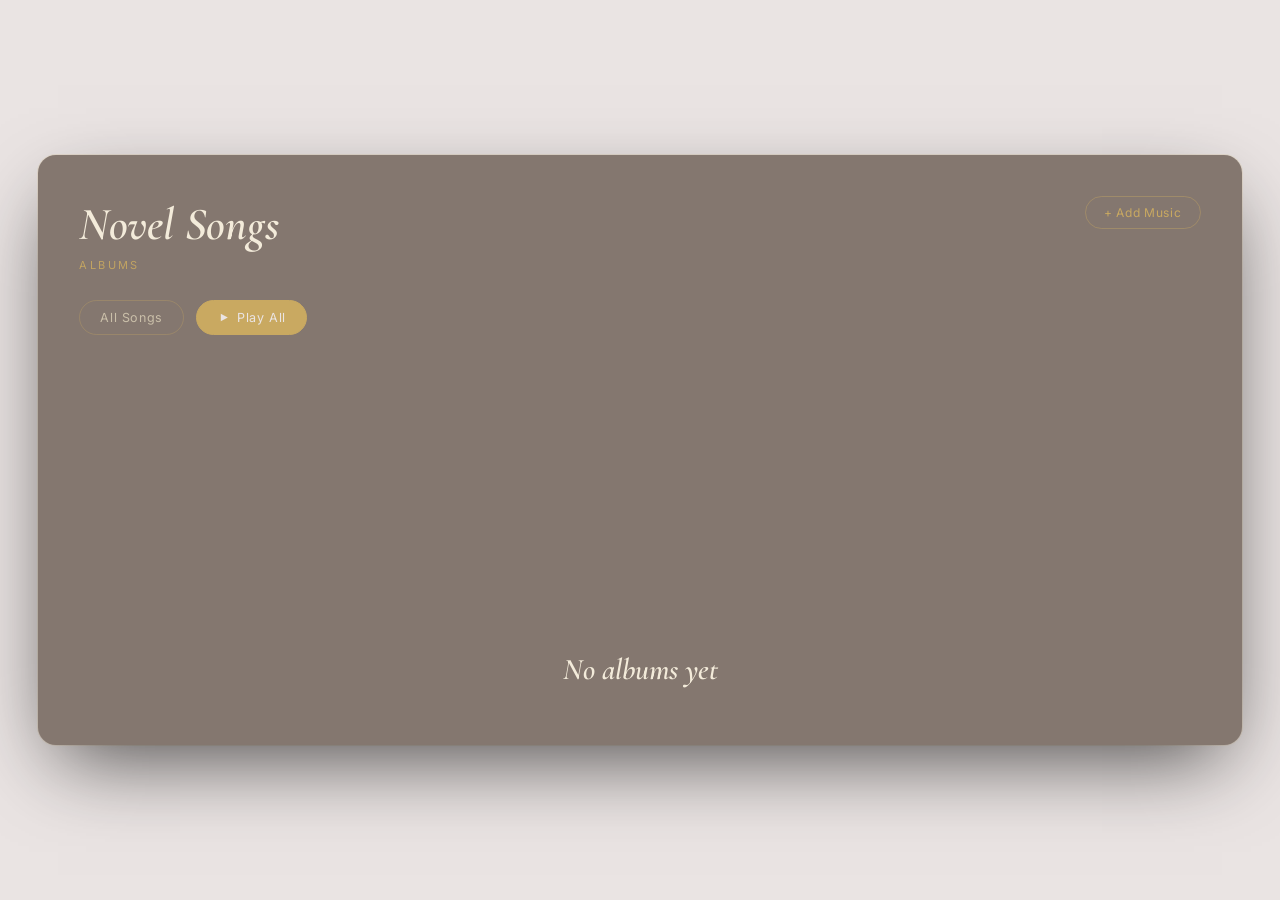
<file: index.html>
<!doctype html>
<html lang="en">
<head>
<meta charset="UTF-8" />
<meta name="viewport" content="width=device-width, initial-scale=1.0, viewport-fit=cover" />
<title>Anadel's Novels Music Page</title>
<link rel="preconnect" href="https://fonts.googleapis.com">
<link href="https://fonts.googleapis.com/css2?family=Cormorant+Garamond:ital,wght@0,500;0,600;1,500&family=Inter:wght@400;500;600&display=swap" rel="stylesheet">
<!-- ?v= on script.js/styles.css below: bump this any time either file
     changes, so browsers/CDNs (GitHub Pages included) fetch the new version
     instead of possibly serving a stale cached one alongside fresh HTML —
     that mismatch is what causes "old JS looking for an element the new HTML
     doesn't have" crashes. -->
<link rel="stylesheet" href="styles.css?v=20260935">
</head>
<body>

<div id="libraryView" class="library-view">
  <div class="library-header">
    <div>
      <div class="library-title">Novel Songs</div>
      <div class="library-sub">Albums</div>
    </div>
    <button class="add-music-btn" id="addMusicBtn" title="Add music" aria-label="Add music">+ Add Music</button>
  </div>
  <div class="library-top-actions">
    <button class="library-action-btn" id="allSongsBtn">All Songs</button>
    <button class="library-action-btn primary" id="playAllBtn">
      <svg viewBox="0 0 24 24" fill="currentColor"><path d="M7 5l13 7-13 7z"/></svg>
      Play All
    </button>
  </div>

  <div class="album-carousel" id="albumCarousel">
    <div class="album-carousel-stage" id="albumCarouselStage"></div>
    <div class="album-carousel-caption">
      <div class="album-carousel-name" id="albumCarouselName">—</div>
      <div class="album-carousel-count" id="albumCarouselCount"></div>
    </div>
  </div>

  <div class="song-list hidden" id="songListView"></div>
</div>

<div class="upload-overlay hidden" id="uploadOverlay">
  <div class="upload-panel">
    <div class="upload-panel-header">
      <div class="upload-panel-title">Add Music</div>
      <button class="upload-close-btn" id="uploadCloseBtn" title="Close" aria-label="Close">✕</button>
    </div>
    <div class="upload-hint">Saved in this browser only — it stays here until you remove it.</div>
    <div class="upload-storage" id="uploadStorageUsage"></div>

    <div class="upload-mode-tabs">
      <button class="upload-mode-btn active" id="uploadModeOneBtn" data-mode="one">One Song</button>
      <button class="upload-mode-btn" id="uploadModeManyBtn" data-mode="many">Many Songs</button>
    </div>

    <div id="uploadOneFields">
      <label class="upload-field">
        <span>Audio file</span>
        <input type="file" id="uploadAudioInput" accept="*/*">
      </label>
      <label class="upload-field">
        <span>Cover image (optional)</span>
        <input type="file" id="uploadImageInput" accept="image/*">
      </label>
      <label class="upload-field">
        <span>Title</span>
        <input type="text" id="uploadTitleInput" placeholder="Song title">
      </label>
      <label class="upload-field">
        <span>Album</span>
        <input type="text" id="uploadAlbumInput" placeholder="Leave blank for “Uploads”" list="albumSuggestions">
      </label>
      <label class="upload-field-checkbox">
        <input type="checkbox" id="uploadHolidayInput">
        <span>Holiday / Christmas track</span>
      </label>
    </div>

    <div id="uploadManyFields" class="hidden">
      <label class="upload-field">
        <span>Audio files — hold ⌘ and click each one (or ⌘A for all) in the dialog</span>
        <input type="file" id="uploadBulkAudioInput" accept="*/*" multiple>
      </label>
      <label class="upload-field">
        <span>Cover images (optional — matched to songs by filename, same ⌘-click to multi-select)</span>
        <input type="file" id="uploadBulkImageInput" accept="image/*" multiple>
      </label>
      <label class="upload-field">
        <span>Album (applied to all of these — optional)</span>
        <input type="text" id="uploadBulkAlbumInput" placeholder="Leave blank for “Uploads”" list="albumSuggestions">
      </label>
      <label class="upload-field-checkbox">
        <input type="checkbox" id="uploadBulkHolidayInput">
        <span>Mark all of these as Holiday / Christmas tracks</span>
      </label>
      <div class="upload-bulk-preview" id="uploadBulkPreview"></div>
    </div>

    <datalist id="albumSuggestions"></datalist>

    <div class="upload-actions">
      <div class="upload-progress" id="uploadProgress"></div>
      <button class="upload-save-btn" id="uploadSaveBtn">Add to Library</button>
    </div>
  </div>
</div>

<div class="upload-overlay hidden" id="editSongOverlay">
  <div class="upload-panel">
    <div class="upload-panel-header">
      <div class="upload-panel-title">Edit Song</div>
      <button class="upload-close-btn" id="editSongCloseBtn" title="Close" aria-label="Close">✕</button>
    </div>

    <label class="upload-field">
      <span>Cover image</span>
      <input type="file" id="editSongImageInput" accept="image/*">
    </label>
    <div class="edit-cover-current hidden" id="editSongCoverCurrent">
      <span>Current cover set.</span>
      <button type="button" class="edit-remove-cover-btn" id="editSongRemoveCoverBtn">Remove cover</button>
    </div>

    <label class="upload-field">
      <span>Title</span>
      <input type="text" id="editSongTitleInput" placeholder="Song title">
    </label>
    <label class="upload-field">
      <span>Album</span>
      <input type="text" id="editSongAlbumInput" placeholder="Leave blank for “Uploads”" list="albumSuggestions">
    </label>
    <label class="upload-field-checkbox">
      <input type="checkbox" id="editSongHolidayInput">
      <span>Holiday / Christmas track</span>
    </label>

    <div class="upload-actions">
      <div class="upload-progress" id="editSongProgress"></div>
      <button class="upload-save-btn" id="editSongSaveBtn">Save Changes</button>
    </div>
  </div>
</div>

<div class="player hidden" id="playerView">
  <div class="player-backdrop" id="playerBackdrop" aria-hidden="true">
    <div class="backdrop-layer" id="backdropLayerA"></div>
    <div class="backdrop-layer" id="backdropLayerB"></div>
    <div class="backdrop-scrim"></div>
  </div>

  <button class="back-btn" id="backBtn" title="Back to albums" aria-label="Back to albums">
    <svg viewBox="0 0 24 24" fill="none" stroke="currentColor" stroke-width="1.8"><path d="M15 18l-6-6 6-6"/></svg>
    <span>Albums</span>
  </button>

  <div class="corner-controls-left">
    <button class="ctrl-btn small" id="likeBtn" title="Like this track" aria-label="Like this track">
      <svg viewBox="0 0 24 24" fill="none" stroke="currentColor" stroke-width="1.6"><path d="M12 21s-7.5-4.6-10-9.2C.4 8.1 2 4.5 5.6 4c2.1-.3 4 .8 5 2.6C11.6 4.8 13.5 3.7 15.6 4c3.5.5 5.2 4.1 3.6 7.8C16.7 16.4 12 21 12 21Z"/></svg>
    </button>
    <button class="ctrl-btn small" id="shuffleBtn" title="Shuffle upcoming songs" aria-label="Shuffle">
      <svg viewBox="0 0 24 24" fill="none" stroke="currentColor" stroke-width="1.6"><path d="M3 6h3.5c1.7 0 2.6.9 3.6 2.2M3 18h3.5c1.7 0 2.6-.9 3.6-2.2M14 6h3.7c1.5 0 2.3.7 3 1.7M14 18h3.7c1.5 0 2.3-.7 3-1.7M17.5 3.5 21 6l-3.5 2.5M17.5 20.5 21 18l-3.5-2.5"/></svg>
    </button>
    <button class="ctrl-btn" id="prevBtn" title="Previous song" aria-label="Previous">
      <svg viewBox="0 0 24 24" fill="currentColor"><path d="M6 5h2v14H6zM20 5v14L9 12z"/></svg>
    </button>
    <button class="ctrl-btn" id="playBtn" title="Play" aria-label="Play">
      <svg id="playIcon" viewBox="0 0 24 24" fill="none" stroke="currentColor" stroke-width="1.6" stroke-linejoin="round"><path d="M7 5l13 7-13 7z"/></svg>
    </button>
    <button class="ctrl-btn" id="nextBtn" title="Next song" aria-label="Next">
      <svg viewBox="0 0 24 24" fill="currentColor"><path d="M16 5h2v14h-2zM4 5v14l11-7z"/></svg>
    </button>
  </div>

  <div class="player-main">
    <div class="player-carousel" id="playerCarousel">
      <div class="player-carousel-stage" id="playerCarouselStage">
        <!-- viewBox is much taller than the visible crest (y 60-160) on purpose: the
             fill below the wavy line closes at y=2000 instead of the old y=220, so
             stretching this box's CSS height still leaves the crest sitting near the
             top, undistorted, with the solid "water" running on far past it. -->
        <svg class="player-carousel-wave" viewBox="0 0 1200 2000" preserveAspectRatio="none" aria-hidden="true">
          <path id="playerWaveA" d="M0,110 C150,220 350,0 600,110 C850,220 1050,0 1200,110 L1200,2000 L0,2000 Z">
            <animate attributeName="d" dur="6s" repeatCount="indefinite"
              values="M0,110 C150,220 350,0 600,110 C850,220 1050,0 1200,110 L1200,2000 L0,2000 Z;
                      M0,110 C150,0 350,220 600,110 C850,0 1050,220 1200,110 L1200,2000 L0,2000 Z;
                      M0,110 C150,220 350,0 600,110 C850,220 1050,0 1200,110 L1200,2000 L0,2000 Z"/>
          </path>
          <path id="playerWaveB" d="M0,140 C200,10 400,270 600,140 C800,10 1000,270 1200,140 L1200,2000 L0,2000 Z">
            <animate attributeName="d" dur="4.5s" repeatCount="indefinite"
              values="M0,140 C200,10 400,270 600,140 C800,10 1000,270 1200,140 L1200,2000 L0,2000 Z;
                      M0,140 C200,270 400,10 600,140 C800,270 1000,10 1200,140 L1200,2000 L0,2000 Z;
                      M0,140 C200,10 400,270 600,140 C800,10 1000,270 1200,140 L1200,2000 L0,2000 Z"/>
          </path>
        </svg>
      </div>
    </div>

    <div class="now-playing">
      <div class="album-chip" id="albumChip">
        <span class="album-chip-art">
          <svg id="albumChipSvg" viewBox="0 0 1200 750" preserveAspectRatio="xMidYMid slice"></svg>
          <img id="albumChipImg" alt="" style="display:none;">
        </span>
        <span class="album-chip-name" id="albumTag"></span>
      </div>

      <div class="track-meta">
        <div class="track-title" id="trackTitle">—</div>
      </div>

      <div class="progress-row" id="progressRow">
        <span id="curTime">0:00</span>
        <div class="progress-track" id="progressTrack"><div class="progress-fill" id="progressFill"></div></div>
        <span id="totalTime">0:00</span>
      </div>
    </div>
  </div>
</div>

<script src="script.js?v=20260935"></script>
</body>
</html>
</file>
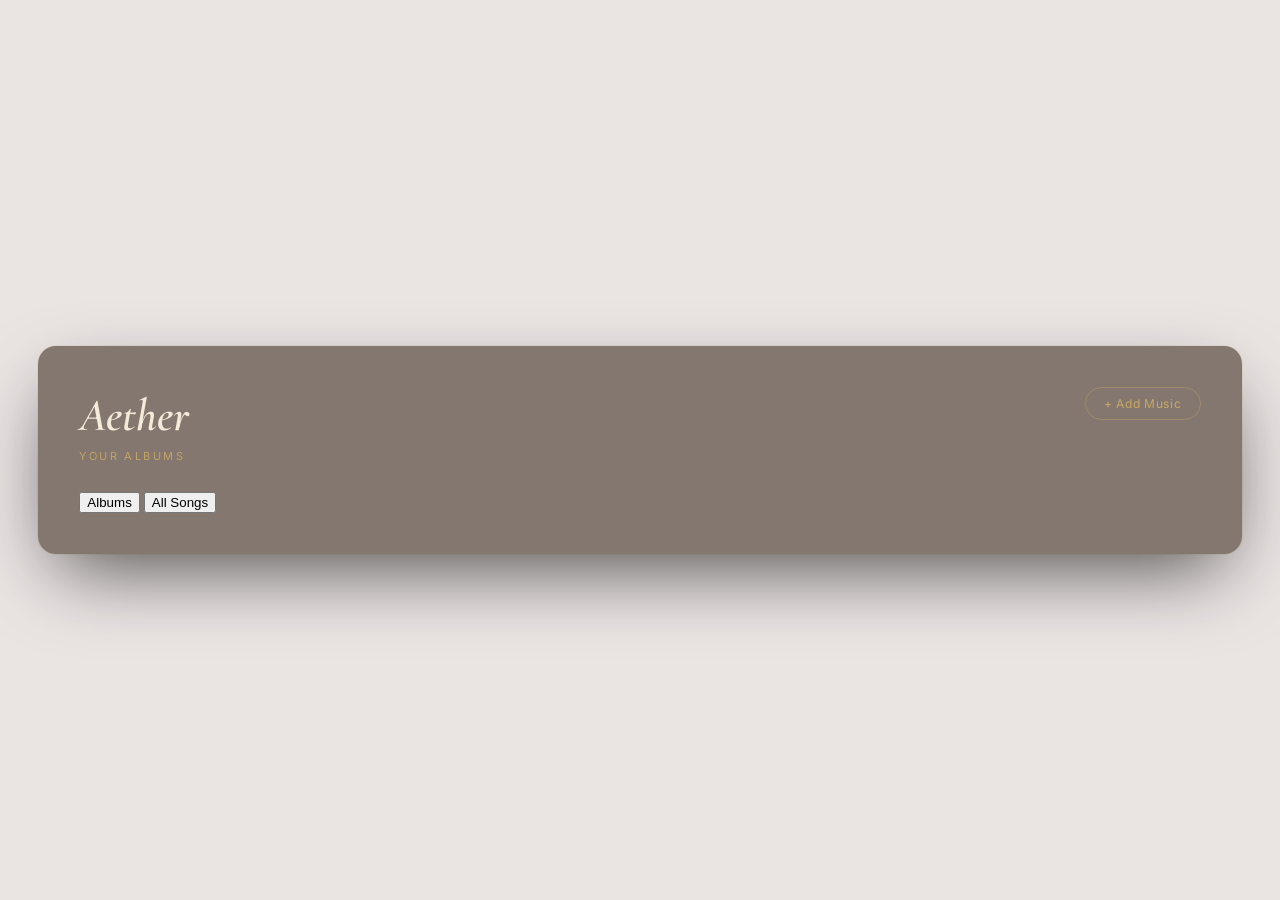
<file: playlist.html>
<!doctype html>
<html lang="en">
<head>
<meta charset="UTF-8" />
<meta name="viewport" content="width=device-width, initial-scale=1.0" />
<title>Anadel's Novels Music Page</title>
<link rel="preconnect" href="https://fonts.googleapis.com">
<link href="https://fonts.googleapis.com/css2?family=Cormorant+Garamond:ital,wght@0,500;0,600;1,500&family=Inter:wght@400;500;600&display=swap" rel="stylesheet">
<link rel="stylesheet" href="styles.css">
</head>
<body>

<div id="libraryView" class="library-view">
  <div class="library-header">
    <div>
      <div class="library-title">Aether</div>
      <div class="library-sub">Your Albums</div>
    </div>
    <button class="add-music-btn" id="addMusicBtn" title="Add music" aria-label="Add music">+ Add Music</button>
  </div>
  <div class="library-tabs">
    <button class="tab-btn active" data-tab="albums">Albums</button>
    <button class="tab-btn" data-tab="songs">All Songs</button>
  </div>
  <div class="album-grid" id="albumGrid"></div>
  <div class="song-list hidden" id="songListView"></div>
</div>

<div class="upload-overlay hidden" id="uploadOverlay">
  <div class="upload-panel">
    <div class="upload-panel-header">
      <div class="upload-panel-title">Add Music</div>
      <button class="upload-close-btn" id="uploadCloseBtn" title="Close" aria-label="Close">✕</button>
    </div>
    <div class="upload-hint">Saved in this browser only — it stays here until you remove it.</div>
    <div class="upload-storage" id="uploadStorageUsage"></div>

    <div class="upload-mode-tabs">
      <button class="upload-mode-btn active" id="uploadModeOneBtn" data-mode="one">One Song</button>
      <button class="upload-mode-btn" id="uploadModeManyBtn" data-mode="many">Many Songs</button>
    </div>

    <div id="uploadOneFields">
      <label class="upload-field">
        <span>Audio file</span>
        <input type="file" id="uploadAudioInput" accept="audio/*">
      </label>
      <label class="upload-field">
        <span>Cover image (optional)</span>
        <input type="file" id="uploadImageInput" accept="image/*">
      </label>
      <label class="upload-field">
        <span>Title</span>
        <input type="text" id="uploadTitleInput" placeholder="Song title">
      </label>
      <label class="upload-field">
        <span>Artist</span>
        <input type="text" id="uploadArtistInput" placeholder="Artist">
      </label>
      <label class="upload-field">
        <span>Album</span>
        <input type="text" id="uploadAlbumInput" placeholder="Leave blank for “Uploads”" list="albumSuggestions">
      </label>
    </div>

    <div id="uploadManyFields" class="hidden">
      <label class="upload-field">
        <span>Audio files — hold ⌘ and click each one (or ⌘A for all) in the dialog</span>
        <input type="file" id="uploadBulkAudioInput" accept="audio/*" multiple>
      </label>
      <label class="upload-field">
        <span>Cover images (optional — matched to songs by filename, same ⌘-click to multi-select)</span>
        <input type="file" id="uploadBulkImageInput" accept="image/*" multiple>
      </label>
      <label class="upload-field">
        <span>Album (applied to all of these — optional)</span>
        <input type="text" id="uploadBulkAlbumInput" placeholder="Leave blank for “Uploads”" list="albumSuggestions">
      </label>
      <div class="upload-bulk-preview" id="uploadBulkPreview"></div>
    </div>

    <datalist id="albumSuggestions"></datalist>

    <div class="upload-actions">
      <div class="upload-progress" id="uploadProgress"></div>
      <button class="upload-save-btn" id="uploadSaveBtn">Add to Library</button>
    </div>
  </div>
</div>

<div class="player hidden" id="playerView">
  <button class="back-btn" id="backBtn" title="Back to albums" aria-label="Back to albums">
    <svg viewBox="0 0 24 24" fill="none" stroke="currentColor" stroke-width="1.8"><path d="M15 18l-6-6 6-6"/></svg>
    <span>Albums</span>
  </button>

  <div class="art-layer" id="artLayer">
    <svg id="landscape" class="landscape-svg" viewBox="0 0 1200 750" preserveAspectRatio="xMidYMid slice"></svg>
    <img id="landscapeImg" class="landscape-svg" alt="" />
  </div>
  <div class="scrim"></div>

  <div class="queue-panel">
    <div class="queue-label">Up Next</div>
    <ul id="queueList"></ul>
  </div>

  <div class="lyrics-panel" id="lyricsPanel">
    <div class="lyrics-panel-header">
      <div class="lyrics-label">Lyrics</div>
      <button class="lyrics-edit-btn" id="lyricsEditBtn" title="Edit lyrics" aria-label="Edit lyrics">
        <span class="lyrics-edit-icon" aria-hidden="true">✎</span>
      </button>
    </div>
    <div class="lyrics-text" id="lyricsText"></div>
    <textarea class="lyrics-editor hidden" id="lyricsEditor" placeholder="Paste or type the lyrics here, line by line…"></textarea>
    <div class="lyrics-edit-actions hidden" id="lyricsEditActions">
      <button class="lyrics-save-btn" id="lyricsSaveBtn">Save</button>
      <button class="lyrics-cancel-btn" id="lyricsCancelBtn">Cancel</button>
    </div>
  </div>
  <button class="lyrics-toggle-btn" id="lyricsToggleBtn" title="Show lyrics" aria-label="Show lyrics">
    <svg viewBox="0 0 24 24" fill="none" stroke="currentColor" stroke-width="1.8"><path d="M4 6h16M4 12h10M4 18h7"/></svg>
    <span>Lyrics</span>
  </button>

  <div class="now-playing">
    <div class="track-meta">
      <div class="track-title" id="trackTitle">—</div>
      <div class="track-artist" id="trackArtist">—</div>
      <div class="album-tag" id="albumTag"></div>
    </div>

    <div class="progress-row">
      <span id="curTime">0:00</span>
      <div class="progress-track" id="progressTrack"><div class="progress-fill" id="progressFill"></div></div>
      <span id="totalTime">0:00</span>
    </div>

    <div class="controls-row">
      <button class="ctrl-btn small" id="likeBtn" title="Like this track" aria-label="Like this track">
        <svg viewBox="0 0 24 24" fill="none" stroke="currentColor" stroke-width="1.6"><path d="M12 21s-7.5-4.6-10-9.2C.4 8.1 2 4.5 5.6 4c2.1-.3 4 .8 5 2.6C11.6 4.8 13.5 3.7 15.6 4c3.5.5 5.2 4.1 3.6 7.8C16.7 16.4 12 21 12 21Z"/></svg>
      </button>
      <button class="ctrl-btn small" id="shuffleBtn" title="Shuffle upcoming songs" aria-label="Shuffle">
        <svg viewBox="0 0 24 24" fill="none" stroke="currentColor" stroke-width="1.6"><path d="M3 6h3.5c1.7 0 2.6.9 3.6 2.2M3 18h3.5c1.7 0 2.6-.9 3.6-2.2M14 6h3.7c1.5 0 2.3.7 3 1.7M14 18h3.7c1.5 0 2.3-.7 3-1.7M17.5 3.5 21 6l-3.5 2.5M17.5 20.5 21 18l-3.5-2.5"/></svg>
      </button>
      <button class="ctrl-btn" id="prevBtn" title="Previous song" aria-label="Previous">
        <svg viewBox="0 0 24 24" fill="currentColor"><path d="M6 5h2v14H6zM20 5v14L9 12z"/></svg>
      </button>
      <button class="ctrl-btn play-btn" id="playBtn" title="Play" aria-label="Play">
        <svg id="playIcon" viewBox="0 0 24 24" fill="currentColor"><path d="M7 5l13 7-13 7z"/></svg>
      </button>
      <button class="ctrl-btn" id="nextBtn" title="Next song" aria-label="Next">
        <svg viewBox="0 0 24 24" fill="currentColor"><path d="M16 5h2v14h-2zM4 5v14l11-7z"/></svg>
      </button>
      <button class="ctrl-btn small" id="addBtn" title="Add to library" aria-label="Add to library">
        <svg viewBox="0 0 24 24" fill="none" stroke="currentColor" stroke-width="1.6"><path d="M12 5v14M5 12h14"/></svg>
      </button>
    </div>
  </div>
</div>

<script src="script.js"></script>
</body>
</html>
</file>
<file: styles.css>
:root{
  --ink:#eae4e3;
  --ink-soft:#84776f;
  --parchment:#f3ebda;
  --parchment-dim:#cabfa9;
  --gold:#c9a961;
  --rose:#f1ecee;
  --mist:#8f8676;
  --font-display:'Cormorant Garamond', serif;
  --font-body:'Inter', sans-serif;
}
*{box-sizing:border-box;}
html,body{margin:0;padding:0;background:var(--ink);}
body{
  font-family:var(--font-body);
  color:var(--parchment);
  display:flex;
  align-items:center;
  justify-content:center;
  min-height:100vh;
  padding:24px;
}
.hidden{ display:none !important; }

/* ---------- Library / Albums view ---------- */
.library-view{
  width:94vw;
  max-width:1500px;
  max-height:90vh;
  overflow-y:auto;
  background:var(--ink-soft);
  border-radius:18px;
  padding:clamp(22px,3.2vw,44px);
  box-shadow:0 30px 80px -20px rgba(0,0,0,0.7), 0 0 0 1px rgba(201,169,97,0.15);
}
.library-header{
  display:flex; align-items:baseline; justify-content:space-between;
  margin-bottom:clamp(16px,2.4vw,28px);
}
.library-title{
  font-family:var(--font-display); font-style:italic; font-weight:600;
  font-size:clamp(30px,4vw,46px); color:var(--parchment);
}
.library-sub{
  font-size:11px; letter-spacing:.22em; text-transform:uppercase;
  color:var(--gold); opacity:.9; margin-top:6px;
}
.play-overlay{
  position:absolute; inset:0;
  display:flex; align-items:center; justify-content:center;
  background:rgba(10,8,7,.35);
  opacity:0; transition:opacity .2s ease;
}
.play-overlay svg{ width:32px; height:32px; fill:var(--parchment); }

/* ---------- Library top actions + album carousel ---------- */
.library-top-actions{
  display:flex; gap:12px;
  margin-bottom:clamp(14px,1.8vw,20px);
}
.library-action-btn{
  display:flex; align-items:center; gap:7px;
  background:none;
  border:1px solid rgba(201,169,97,.3);
  color:var(--parchment-dim);
  padding:9px 20px;
  border-radius:22px;
  font-family:var(--font-body);
  font-size:12.5px; letter-spacing:.05em;
  cursor:pointer;
  transition:background .2s ease, color .2s ease, border-color .2s ease;
}
.library-action-btn svg{ width:13px; height:13px; }
.library-action-btn:hover{ color:var(--parchment); border-color:rgba(201,169,97,.5); }
.library-action-btn:focus-visible{ outline:2px solid var(--gold); outline-offset:2px; }
.library-action-btn.active{
  background:rgba(201,169,97,.15);
  color:var(--gold);
  border-color:rgba(201,169,97,.5);
}
.library-action-btn.primary{
  background:var(--gold);
  color:var(--ink);
  border-color:var(--gold);
}
.library-action-btn.primary svg{ fill:var(--ink); }
.library-action-btn.primary:hover{ background:#dab975; color:var(--ink); }

.album-carousel{
  position:relative;
  margin-bottom:clamp(10px,1.4vw,16px);
}
.album-carousel-stage{
  position:relative;
  height:clamp(180px, 22vw, 280px);
  transform:translateX(var(--drag, 0px));
  transition:transform .35s cubic-bezier(.22,.9,.32,1);
  touch-action:pan-y;
  cursor:grab;
}
.album-carousel-stage.dragging{ transition:none; cursor:grabbing; }

.album-carousel-item{
  position:absolute; top:50%; left:50%;
  width:min(46vw, 360px);
  aspect-ratio:4/3;
  transition:transform .5s cubic-bezier(.22,.9,.32,1), opacity .5s ease;
  cursor:pointer;
  z-index:1;
}
.album-carousel-item-inner{
  position:relative;
  width:100%; height:100%;
  border-radius:14px;
  overflow:hidden;
  background:rgba(255,255,255,0.03);
  box-shadow:0 20px 45px -16px rgba(0,0,0,.55);
  transition:box-shadow .3s ease;
}
.album-carousel-item.is-active .album-carousel-item-inner{
  box-shadow:0 26px 60px -16px rgba(0,0,0,.6), 0 0 0 1px rgba(201,169,97,.35);
}
.album-carousel-item-inner svg, .album-carousel-item-inner img{
  position:absolute; inset:0; width:100%; height:100%; display:block;
}
.album-carousel-item-inner img{ object-fit:cover; object-position:center; }
.album-carousel-item.is-active:hover .play-overlay{ opacity:1; }

.album-carousel-item .album-edit-btn,
.album-carousel-item .album-revert-btn{
  position:absolute; z-index:3;
  width:26px; height:26px;
  border-radius:50%;
  display:flex; align-items:center; justify-content:center;
  background:rgba(10,8,7,.55);
  border:1px solid rgba(201,169,97,.4);
  color:var(--parchment);
  font-size:12px;
  opacity:0;
  pointer-events:none;
  cursor:pointer;
  transition:opacity .2s ease, background .2s ease;
  backdrop-filter:blur(3px);
}
.album-carousel-item.is-active .album-edit-btn,
.album-carousel-item.is-active .album-revert-btn{
  opacity:.65;
  pointer-events:auto;
}
.album-carousel-item .album-edit-btn:hover, .album-carousel-item .album-revert-btn:hover{
  opacity:1; background:rgba(10,8,7,.8);
}
.album-carousel-item .album-edit-btn:focus-visible, .album-carousel-item .album-revert-btn:focus-visible{
  outline:2px solid var(--gold); outline-offset:2px;
}
.album-carousel-item .album-edit-btn{ top:8px; right:8px; }
.album-carousel-item .album-revert-btn{ top:8px; right:40px; }

.album-carousel-caption{
  text-align:center;
  margin-top:clamp(10px,1.4vw,16px);
}
.album-carousel-name{
  font-family:var(--font-display); font-style:italic; font-weight:600;
  font-size:clamp(20px,2.6vw,30px);
  color:var(--parchment);
}
.album-carousel-count{
  font-size:11px; letter-spacing:.08em; text-transform:uppercase;
  color:var(--parchment-dim); opacity:.8; margin-top:4px;
}

.add-music-btn{
  background:none;
  border:1px solid rgba(201,169,97,.4);
  color:var(--gold);
  padding:8px 18px;
  border-radius:20px;
  font-family:var(--font-body);
  font-size:12px;
  letter-spacing:.06em;
  cursor:pointer;
  transition:background .2s ease, color .2s ease;
  align-self:flex-start;
}
.add-music-btn:hover{ background:rgba(201,169,97,.15); }
.add-music-btn:focus-visible{ outline:2px solid var(--gold); outline-offset:2px; }

.song-row{ position:relative; }
.song-row-actions{ display:flex; gap:2px; flex-shrink:0; }
.song-row-icon-btn{
  flex-shrink:0;
  background:none;
  border:none;
  color:var(--parchment-dim);
  opacity:.5;
  width:26px; height:26px;
  border-radius:50%;
  cursor:pointer;
  font-size:13px;
  transition:opacity .2s ease, background .2s ease, color .2s ease;
}
.song-row-icon-btn:hover{ opacity:1; background:rgba(255,255,255,0.06); }
.song-row-icon-btn:focus-visible{ outline:2px solid var(--gold); outline-offset:2px; }
.song-row-delete:hover{ color:var(--rose); }
.song-row-edit:hover{ color:var(--gold); }

.upload-overlay{
  position:fixed; inset:0; z-index:50;
  background:rgba(10,8,7,.72);
  display:flex; align-items:center; justify-content:center;
  padding:24px;
}
.upload-panel{
  width:100%; max-width:420px;
  max-height:86vh; overflow-y:auto;
  background:var(--ink-soft);
  border-radius:16px;
  padding:26px 26px 22px;
  box-shadow:0 30px 80px -20px rgba(0,0,0,0.7), 0 0 0 1px rgba(201,169,97,0.18);
}
.upload-panel-header{
  display:flex; align-items:center; justify-content:space-between;
  margin-bottom:6px;
}
.upload-panel-title{
  font-family:var(--font-display); font-style:italic; font-weight:600;
  font-size:22px; color:var(--parchment);
}
.upload-close-btn{
  background:none; border:none; color:var(--parchment-dim);
  font-size:15px; cursor:pointer; width:28px; height:28px; border-radius:50%;
  transition:color .2s ease, background .2s ease;
}
.upload-close-btn:hover{ color:var(--parchment); background:rgba(255,255,255,0.06); }
.upload-hint{
  font-size:11.5px; color:var(--parchment-dim); opacity:.85;
  margin-bottom:6px; line-height:1.5;
}
.upload-storage{
  font-size:11px; color:var(--parchment-dim); opacity:.7;
  margin-bottom:18px;
}
.upload-storage.warn{ color:var(--rose); opacity:1; }
.upload-field{
  display:flex; flex-direction:column; gap:6px;
  margin-bottom:14px;
  font-size:12px; letter-spacing:.04em;
  color:var(--parchment-dim);
}
.upload-field input[type="text"]{
  background:rgba(255,255,255,0.04);
  border:1px solid rgba(201,169,97,.25);
  color:var(--parchment);
  font-family:var(--font-body);
  font-size:14px;
  padding:9px 11px;
  border-radius:8px;
}
.upload-field input[type="text"]:focus{
  outline:none; border-color:var(--gold);
}
.upload-field input[type="file"]{
  color:var(--parchment-dim);
  font-size:12.5px;
}
.upload-field-checkbox{
  display:flex; align-items:center; gap:8px;
  margin-bottom:14px;
  font-size:12.5px;
  color:var(--parchment-dim);
  cursor:pointer;
}
.upload-field-checkbox input[type="checkbox"]{
  accent-color:var(--gold);
  width:15px; height:15px;
  cursor:pointer;
}
.upload-mode-tabs{ display:flex; gap:8px; margin-bottom:16px; }
.upload-mode-btn{
  flex:1;
  background:none;
  border:1px solid rgba(201,169,97,.25);
  color:var(--parchment-dim);
  padding:7px 10px;
  border-radius:16px;
  font-family:var(--font-body);
  font-size:11.5px;
  letter-spacing:.04em;
  cursor:pointer;
  transition:background .2s ease, color .2s ease, border-color .2s ease;
}
.upload-mode-btn:hover{ color:var(--parchment); }
.upload-mode-btn.active{
  background:rgba(201,169,97,.15);
  color:var(--gold);
  border-color:rgba(201,169,97,.5);
}

.upload-bulk-preview{
  max-height:180px;
  overflow-y:auto;
  margin-bottom:14px;
  border-radius:8px;
  background:rgba(255,255,255,0.03);
}
.upload-bulk-row{
  padding:8px 11px;
  border-bottom:1px solid rgba(255,255,255,0.05);
}
.upload-bulk-row:last-child{ border-bottom:none; }
.upload-bulk-title{
  display:block; font-size:13px; color:var(--parchment);
  white-space:nowrap; overflow:hidden; text-overflow:ellipsis;
}
.upload-bulk-sub{
  display:block; font-size:11px; color:var(--parchment-dim); margin-top:2px;
}

.upload-progress{
  font-size:11.5px; color:var(--parchment-dim); margin-right:auto; align-self:center;
}

.upload-actions{
  display:flex; justify-content:flex-end; align-items:center; margin-top:20px;
}
.upload-save-btn{
  background:var(--gold);
  color:var(--ink);
  border:none;
  padding:10px 22px;
  border-radius:20px;
  font-family:var(--font-body);
  font-weight:600;
  font-size:13px;
  cursor:pointer;
  transition:background .2s ease;
}
.upload-save-btn:hover{ background:#dab975; }

.edit-cover-current{
  display:flex; align-items:center; gap:10px;
  font-size:11.5px; color:var(--parchment-dim);
  margin:-8px 0 14px;
}
.edit-remove-cover-btn{
  background:none;
  border:1px solid rgba(194,85,123,.4);
  color:var(--rose);
  font-size:11px;
  padding:4px 11px;
  border-radius:12px;
  cursor:pointer;
  transition:background .2s ease;
}
.edit-remove-cover-btn:hover{ background:rgba(194,85,123,.12); }


.song-list{ display:flex; flex-direction:column; gap:2px; }
.song-row{
  display:flex; align-items:center; justify-content:space-between; gap:14px;
  padding:11px 12px; border-radius:8px; cursor:pointer;
  transition:background .2s ease;
}
.song-row:hover{ background:rgba(255,255,255,0.05); }
.song-row:focus-visible{ outline:2px solid var(--gold); outline-offset:2px; }
.song-row-main{ min-width:0; }
.song-row-title{
  font-family:var(--font-display); font-style:italic;
  font-size:18px; color:var(--parchment);
  white-space:nowrap; overflow:hidden; text-overflow:ellipsis;
}
.song-row-album{
  font-size:11px; letter-spacing:.08em; text-transform:uppercase;
  color:var(--gold); opacity:.8; flex-shrink:0; white-space:nowrap;
}

/* ---------- Player view ---------- */
/* The player's background is the current song's own cover photo, blurred
   full-bleed behind everything (see updatePlayerBackdrop in script.js) —
   an Apple-Music-style backdrop instead of a computed color palette. A
   constant dark scrim over it (.backdrop-scrim below) keeps text legible
   regardless of the photo, so there's no per-song light/dark branching or
   color extraction needed — just the image itself, which sidesteps the
   whole class of "background hasn't caught up yet" timing bugs a computed
   palette had. --pl-fg/--pl-accent stay fixed for the same reason. */
.player{
  position:relative;
  width:94vw;
  max-width:1500px;
  aspect-ratio:16/9;
  max-height:90vh;
  border-radius:18px;
  overflow:hidden;
  --pl-fg:var(--parchment);
  --pl-fg-dim:var(--parchment-dim);
  --pl-accent:var(--gold);
  --pl-chip-bg:rgba(20,16,15,0.55);
  --pl-chip-border:rgba(201,169,97,.35);
  --pl-ctrl-bg:rgba(255,255,255,0.08);
  --pl-track-bg:rgba(255,255,255,0.18);
  box-shadow:0 30px 80px -20px rgba(0,0,0,0.7), 0 0 0 1px rgba(201,169,97,0.15);
}
.player-backdrop{
  position:absolute; inset:0;
  z-index:0;
  overflow:hidden;
  background:linear-gradient(135deg, hsl(255,22%,15%), hsl(285,20%,10%));
}
.backdrop-layer{
  /* Oversized past the box (inset:-10%) and clipped by the parent's
     overflow:hidden so blur() sampling past the photo's own edge doesn't
     leave a lighter/transparent vignette ring around it. */
  position:absolute; inset:-10%;
  background-size:cover;
  background-position:center;
  filter:blur(60px) saturate(1.3) brightness(1.1);
  opacity:0;
  transition:opacity 900ms ease;
}
.backdrop-layer.is-active{ opacity:1; }
.backdrop-scrim{
  position:absolute; inset:0;
  background:rgba(10,8,10,0.22);
}
.back-btn{
  position:absolute; top:clamp(18px,2.4vw,30px); right:clamp(20px,2.6vw,34px);
  z-index:3;
  display:flex; align-items:center; gap:6px;
  background:var(--pl-chip-bg);
  border:1px solid var(--pl-chip-border);
  color:var(--pl-fg);
  border-radius:20px;
  padding:7px 14px 7px 10px;
  font-family:var(--font-body);
  font-size:12px; letter-spacing:.05em;
  cursor:pointer;
  backdrop-filter:blur(4px);
  transition:background .2s ease, color .5s ease, border-color .5s ease;
}
.back-btn:hover{ filter:brightness(1.15); }
.back-btn svg{ width:15px; height:15px; }

/* All five transport/status controls (like, shuffle, prev, play, next) live
   here now instead of a bottom controls row — floating top-left, mirroring
   .back-btn on the right. Bare .ctrl-btn icons (no chip background) match how
   they always looked sitting directly on the dynamic background before. */
.corner-controls-left{
  position:absolute; top:clamp(18px,2.4vw,30px); left:clamp(20px,2.6vw,34px);
  z-index:3;
  display:flex; align-items:center; gap:clamp(6px,1vw,14px);
}

/* ---------- Player carousel + now-playing (the player's main content) ---------- */
.player-main{
  position:absolute; inset:0;
  z-index:1;
  display:flex; flex-direction:column;
  align-items:center; justify-content:center;
  /* This gap plus .album-chip's negative top together reach up toward the
     carousel images — shrink one and the other needs to shrink with it, or
     the chip either crowds the images (gap too small for its reach) or the
     title sits too far below them (gap too big). */
  gap:clamp(12px,1.8vw,22px);
  padding:clamp(48px,5.5vw,72px) clamp(20px,2.6vw,34px) clamp(16px,2vw,28px);
}

.player-carousel{
  position:relative;
  width:100%;
  flex:1 1 auto;
  min-height:0;
  display:flex; align-items:center; justify-content:center;
}
.player-carousel-stage{
  /* Fills whatever space is actually left in .player-main after the
     now-playing block and padding claim theirs (via the flex:1 on
     .player-carousel above) — a fixed vh-based height here would either
     leave a gap or overflow the player depending on viewport, since the
     player's own height doesn't track viewport height directly. */
  position:relative;
  width:100%;
  height:100%;
  transform:translateX(var(--drag, 0px));
  transition:transform .35s cubic-bezier(.22,.9,.32,1);
  touch-action:pan-y;
  cursor:grab;
}
.player-carousel-stage.dragging{ transition:none; cursor:grabbing; }

.player-carousel-wave{
  /* Sits higher than a plain "right below the images" placement (top:100%
     would be) — the crest now peeks up near the images' own bottom edge, in
     the gap the shrunk (scaled-down) side items leave around themselves,
     without a tall reach down into the now-playing controls washing them out.
     left + an explicit calc() width (not left+right+width:auto) cancels
     .player-main's own horizontal padding so the wave reaches the true edges
     of the player — <svg> is a replaced element, so width:auto would resolve
     to an intrinsic default instead of stretching to fill left/right offsets
     the way a normal block element does. */
  position:absolute;
  left:calc(-1 * clamp(20px,2.6vw,34px));
  width:calc(100% + 2 * clamp(20px,2.6vw,34px));
  top:88%;
  height:90%;
  pointer-events:none;
  z-index:0;
}
/* --pl-wave-a/b come from the current song's own photo (sampled off the
   same image the blurred backdrop already loaded — see updateWaveAccent in
   script.js), so the wave still follows each song like the backdrop does.
   Falls back to the fixed theme accent/parchment when a photo can't be
   sampled (no cover, or a cross-origin host without CORS headers). This is
   purely decorative now — unlike the old palette system, a stale or
   missing accent here never affects the actual background. */
.player-carousel-wave path{ fill:var(--pl-wave-a, var(--pl-accent)); opacity:0.85; transition:fill 700ms ease; }
.player-carousel-wave path:last-child{ fill:var(--pl-wave-b, var(--parchment)); opacity:0.55; transition:fill 700ms ease; }

.player-carousel-item{
  position:absolute; top:50%; left:50%;
  height:100%;
  max-width:min(92%, 1000px);
  aspect-ratio:4/3;
  transition:transform .5s cubic-bezier(.22,.9,.32,1), opacity .5s ease;
  cursor:pointer;
  z-index:1;
}
.player-carousel-item-inner{
  position:relative;
  width:100%; height:100%;
  border-radius:14px;
  overflow:hidden;
  box-shadow:0 24px 50px -18px rgba(0,0,0,.45);
  animation:playerCarouselFloat 4.6s ease-in-out infinite;
  animation-delay:calc(var(--i, 0) * -0.6s);
}
.player-carousel-item.is-active .player-carousel-item-inner{
  box-shadow:0 30px 70px -18px rgba(0,0,0,.55), 0 0 0 1px rgba(255,255,255,.25);
}
.player-carousel-item-inner svg, .player-carousel-item-inner img{
  position:absolute; inset:0; width:100%; height:100%; display:block;
}
.player-carousel-item-inner img{ object-fit:cover; object-position:center; }
.player-carousel-item .play-overlay{
  position:absolute; inset:0;
  display:flex; align-items:center; justify-content:center;
  background:rgba(10,8,7,.35);
  opacity:0; transition:opacity .2s ease;
}
.player-carousel-item.is-active:hover .play-overlay{ opacity:1; }
.player-carousel-item .play-overlay svg{ width:30px; height:30px; fill:#fff; }

@keyframes playerCarouselFloat{
  0%,100%{ transform:translateY(0); }
  50%{ transform:translateY(-6%); }
}

/* now playing */
.now-playing{
  position:relative;
  z-index:1;
  width:100%;
  /* Wide enough to nearly fill .player-main's own padded content box on
     typical windows — the album chip is anchored to this block's left edge,
     so the closer this gets to player-main's actual width, the further left
     the chip sits (an earlier, much narrower 1000px cap was leaving a big
     empty gap between the chip and the player's true left edge). */
  max-width:1400px;
  text-align:center;
  flex:0 0 auto;
}
/* Anchored to the near-left corner of the (now much wider) now-playing block,
   independent of the centered title/progress bar below it — sized like an
   actual album tile rather than a small inline icon. */
.album-chip{
  position:absolute;
  left:0; top:clamp(-40px,-3vw,-22px);
  display:flex; align-items:center; gap:12px;
  text-align:left;
  max-width:min(45%, 320px);
}
.album-chip-art{
  position:relative;
  width:clamp(56px, 6.5vw, 92px);
  aspect-ratio:1/1;
  border-radius:12px;
  overflow:hidden;
  flex-shrink:0;
  box-shadow:0 6px 16px -4px rgba(0,0,0,.4);
}
.album-chip-art svg, .album-chip-art img{
  position:absolute; inset:0; width:100%; height:100%; display:block;
}
.album-chip-art img{ object-fit:cover; object-position:center; }
.album-chip-name{
  font-family:var(--font-body);
  font-size:clamp(14px, 1.3vw, 17px);
  color:var(--pl-fg);
  white-space:nowrap; overflow:hidden; text-overflow:ellipsis;
  min-width:0;
  transition:color .5s ease;
}
.track-meta{ margin-bottom:12px; }
.track-title{
  font-family:var(--font-display);
  font-style:italic;
  font-weight:600;
  font-size:clamp(22px,3.2vw,38px);
  line-height:1.1;
  color:var(--pl-fg);
  transition:color .5s ease;
}
.progress-row{
  display:flex; align-items:center; gap:10px;
  margin-bottom:10px;
  /* --chip-inset is set by JS (renderAlbumChipArt) to the chip's actual
     measured width, so the bar starts clear of it instead of running
     underneath. Applied to both sides (not just margin-left) so the bar
     narrows symmetrically and stays centered under the title — a left-only
     margin would shift its middle off to the right instead. */
  margin-left:var(--chip-inset, 0px);
  margin-right:var(--chip-inset, 0px);
}
.progress-row span{
  font-size:11px;
  font-variant-numeric:tabular-nums;
  color:var(--pl-fg-dim);
  width:34px;
  transition:color .5s ease;
}
.progress-row span:last-child{ text-align:right; }
.progress-track{
  flex:1; height:3px;
  background:var(--pl-track-bg);
  border-radius:2px;
  cursor:pointer;
  position:relative;
  transition:background .5s ease;
}
.progress-fill{
  position:absolute; left:0; top:0; bottom:0;
  width:0%;
  background:var(--pl-accent);
  border-radius:2px;
  transition:background .5s ease;
}
.progress-fill::after{
  content:'';
  position:absolute; right:-4px; top:50%; transform:translateY(-50%);
  width:9px; height:9px; border-radius:50%;
  background:var(--pl-accent);
  box-shadow:0 0 0 3px var(--pl-ctrl-bg);
  transition:background .5s ease, box-shadow .5s ease;
}

.ctrl-btn{
  background:none; border:none; cursor:pointer;
  color:var(--pl-fg);
  display:flex; align-items:center; justify-content:center;
  width:clamp(32px, 3.2vw, 44px); height:clamp(32px, 3.2vw, 44px);
  border-radius:50%;
  transition:color 0.5s ease, background 0.2s ease, transform 0.15s ease;
}
.ctrl-btn:hover{ transform:translateY(-1px); }
.ctrl-btn:focus-visible{ outline:2px solid var(--pl-accent); outline-offset:2px; }
.ctrl-btn svg{ width:clamp(17px, 1.6vw, 22px); height:clamp(17px, 1.6vw, 22px); }
.ctrl-btn.small svg{ width:clamp(14px, 1.4vw, 19px); height:clamp(14px, 1.4vw, 19px); }
.ctrl-btn.active{ color:var(--rose); }
/* Play/pause is just a .ctrl-btn now — same size, no fill, same outline-style
   icon language as the other transport buttons (previously a bigger solid
   filled circle). */

@media (max-width:560px){
  body{ padding:0; min-height:100dvh; }

  /* Edge-to-edge on phones: the app fills the real screen instead of floating
     as an aspect-ratio card, which is what left large empty bars above/below
     and squeezed the queue list into the now-playing area. */
  .library-view{
    width:100vw; max-width:none;
    height:100dvh; max-height:none;
    border-radius:0;
    padding:calc(20px + env(safe-area-inset-top)) calc(18px + env(safe-area-inset-right)) calc(20px + env(safe-area-inset-bottom)) calc(18px + env(safe-area-inset-left));
  }
  .player{
    width:100vw; max-width:none;
    aspect-ratio:unset;
    height:100dvh; max-height:none;
    border-radius:0;
  }
  .back-btn{
    top:calc(18px + env(safe-area-inset-top)); right:calc(16px + env(safe-area-inset-right));
  }
  .back-btn span{ display:none; }
  .corner-controls-left{
    top:calc(18px + env(safe-area-inset-top)); left:calc(16px + env(safe-area-inset-left));
    gap:6px;
  }
  .album-carousel-stage{ height:clamp(180px, 60vw, 280px); }
  .album-carousel-item{ width:min(66vw, 300px); }
  .song-row-album{ display:none; }
  .player-main{
    padding:calc(56px + env(safe-area-inset-top)) 18px calc(16px + env(safe-area-inset-bottom));
    gap:8px;
  }
  .player-carousel-item{ max-width:min(94%, 460px); }
  .track-title{
    display:-webkit-box; -webkit-line-clamp:2; -webkit-box-orient:vertical;
    overflow:hidden;
  }
  /* The absolutely-positioned left-corner chip works on desktop because the
     now-playing block is wide relative to the chip; on a narrow phone it
     would sit right under the centered title text. Drop it back into normal
     flow, left-aligned, above the title instead. */
  .album-chip{
    position:static;
    max-width:none;
    justify-content:flex-start;
    margin-bottom:10px;
  }
  .album-chip-art{ width:44px; }
  /* Chip is back in normal flow above the title here, so the progress row
     doesn't need the desktop layout's left inset for it. */
  .progress-row{ margin-left:0; margin-right:0; }

  .upload-overlay{
    padding:calc(20px + env(safe-area-inset-top)) calc(18px + env(safe-area-inset-right)) calc(20px + env(safe-area-inset-bottom)) calc(18px + env(safe-area-inset-left));
  }
}
</file>
